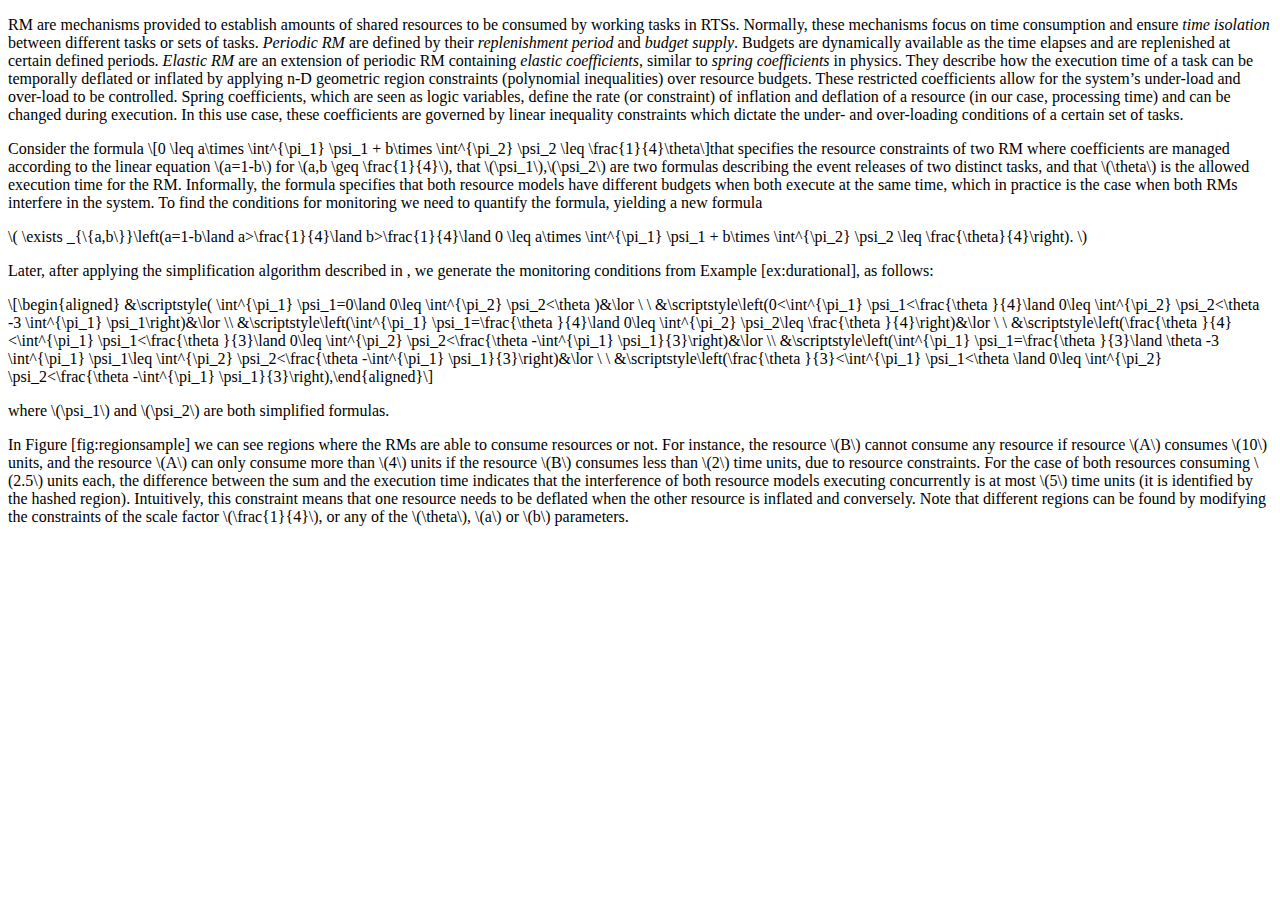
<file: doc/usecase1.html>
<!DOCTYPE html PUBLIC "-//W3C//DTD XHTML 1.0 Transitional//EN" "http://www.w3.org/TR/xhtml1/DTD/xhtml1-transitional.dtd">
<html xmlns="http://www.w3.org/1999/xhtml">
<head>
  <meta http-equiv="Content-Type" content="text/html; charset=utf-8" />
  <meta http-equiv="Content-Style-Type" content="text/css" />
  <meta name="generator" content="pandoc" />
  <title></title>
  <style type="text/css">code{white-space: pre;}</style>
  <script src="http://cdn.mathjax.org/mathjax/latest/MathJax.js?config=TeX-AMS-MML_HTMLorMML" type="text/javascript"></script>
</head>
<body>
<p><span>RM</span> are mechanisms provided to establish amounts of shared resources to be consumed by working tasks in <span>RTS</span>s. Normally, these mechanisms focus on time consumption and ensure <em>time isolation</em> between different tasks or sets of tasks. <em>Periodic <span>RM</span></em> are defined by their <em>replenishment period</em> and <em>budget supply</em>. Budgets are dynamically available as the time elapses and are replenished at certain defined periods. <em>Elastic <span>RM</span></em> are an extension of periodic <span>RM</span> containing <em>elastic coefficients</em>, similar to <span><em>spring coefficients</em></span> in physics. They describe how the execution time of a task can be temporally deflated or inflated by applying n-D geometric region constraints (polynomial inequalities) over resource budgets. These restricted coefficients allow for the system’s under-load and over-load to be controlled. Spring coefficients, which are seen as logic variables, define the rate (or constraint) of inflation and deflation of a resource (in our case, processing time) and can be changed during execution. In this use case, these coefficients are governed by linear inequality constraints which dictate the under- and over-loading conditions of a certain set of tasks.</p>
<p>Consider the formula <span><span class="math">\[0 \leq a\times \int^{\pi_1} \psi_1 + b\times \int^{\pi_2} \psi_2 \leq \frac{1}{4}\theta\]</span></span>that specifies the resource constraints of two <span>RM</span> where coefficients are managed according to the linear equation <span class="math">\(a=1-b\)</span> for <span class="math">\(a,b \geq \frac{1}{4}\)</span>, that <span class="math">\(\psi_1\)</span>,<span class="math">\(\psi_2\)</span> are two formulas describing the event releases of two distinct tasks, and that <span class="math">\(\theta\)</span> is the allowed execution time for the <span>RM</span>. Informally, the formula specifies that both resource models have different budgets when both execute at the same time, which in practice is the case when both <span>RM</span>s interfere in the system. To find the conditions for monitoring we need to quantify the formula, yielding a new formula</p>
<p><span class="math">\(
\exists _{\{a,b\}}\left(a=1-b\land a&gt;\frac{1}{4}\land b&gt;\frac{1}{4}\land 0 \leq a\times \int^{\pi_1} \psi_1 + b\times \int^{\pi_2} \psi_2 \leq \frac{\theta}{4}\right).
\)</span></p>
<p>Later, after applying the simplification algorithm described in <span class="citation"></span>, we generate the monitoring conditions from Example [ex:durational], as follows:</p>
<p><span class="math">\[\begin{aligned}
&amp;\scriptstyle( \int^{\pi_1} \psi_1=0\land 0\leq \int^{\pi_2} \psi_2&lt;\theta )&amp;\lor \ \ &amp;\scriptstyle\left(0&lt;\int^{\pi_1} \psi_1&lt;\frac{\theta }{4}\land 0\leq \int^{\pi_2} \psi_2&lt;\theta -3 \int^{\pi_1} \psi_1\right)&amp;\lor \\
&amp;\scriptstyle\left(\int^{\pi_1} \psi_1=\frac{\theta }{4}\land 0\leq \int^{\pi_2} \psi_2\leq \frac{\theta }{4}\right)&amp;\lor \ \ &amp;\scriptstyle\left(\frac{\theta }{4}&lt;\int^{\pi_1} \psi_1&lt;\frac{\theta }{3}\land 0\leq \int^{\pi_2} \psi_2&lt;\frac{\theta -\int^{\pi_1} \psi_1}{3}\right)&amp;\lor \\
&amp;\scriptstyle\left(\int^{\pi_1} \psi_1=\frac{\theta }{3}\land \theta -3 \int^{\pi_1} \psi_1\leq \int^{\pi_2} \psi_2&lt;\frac{\theta -\int^{\pi_1} \psi_1}{3}\right)&amp;\lor \ \ &amp;\scriptstyle\left(\frac{\theta }{3}&lt;\int^{\pi_1} \psi_1&lt;\theta \land 0\leq \int^{\pi_2} \psi_2&lt;\frac{\theta -\int^{\pi_1} \psi_1}{3}\right),\end{aligned}\]</span></p>
<p>where <span class="math">\(\psi_1\)</span> and <span class="math">\(\psi_2\)</span> are both simplified formulas.</p>
<p>In Figure [fig:regionsample] we can see regions where the <span>RM</span>s are able to consume resources or not. For instance, the resource <span class="math">\(B\)</span> cannot consume any resource if resource <span class="math">\(A\)</span> consumes <span class="math">\(10\)</span> units, and the resource <span class="math">\(A\)</span> can only consume more than <span class="math">\(4\)</span> units if the resource <span class="math">\(B\)</span> consumes less than <span class="math">\(2\)</span> time units, due to resource constraints. For the case of both resources consuming <span class="math">\(2.5\)</span> units each, the difference between the sum and the execution time indicates that the interference of both resource models executing concurrently is at most <span class="math">\(5\)</span> time units (it is identified by the hashed region). Intuitively, this constraint means that one resource needs to be deflated when the other resource is inflated and conversely. Note that different regions can be found by modifying the constraints of the scale factor <span class="math">\(\frac{1}{4}\)</span>, or any of the <span class="math">\(\theta\)</span>, <span class="math">\(a\)</span> or <span class="math">\(b\)</span> parameters.</p>
</body>
</html>
</file>
